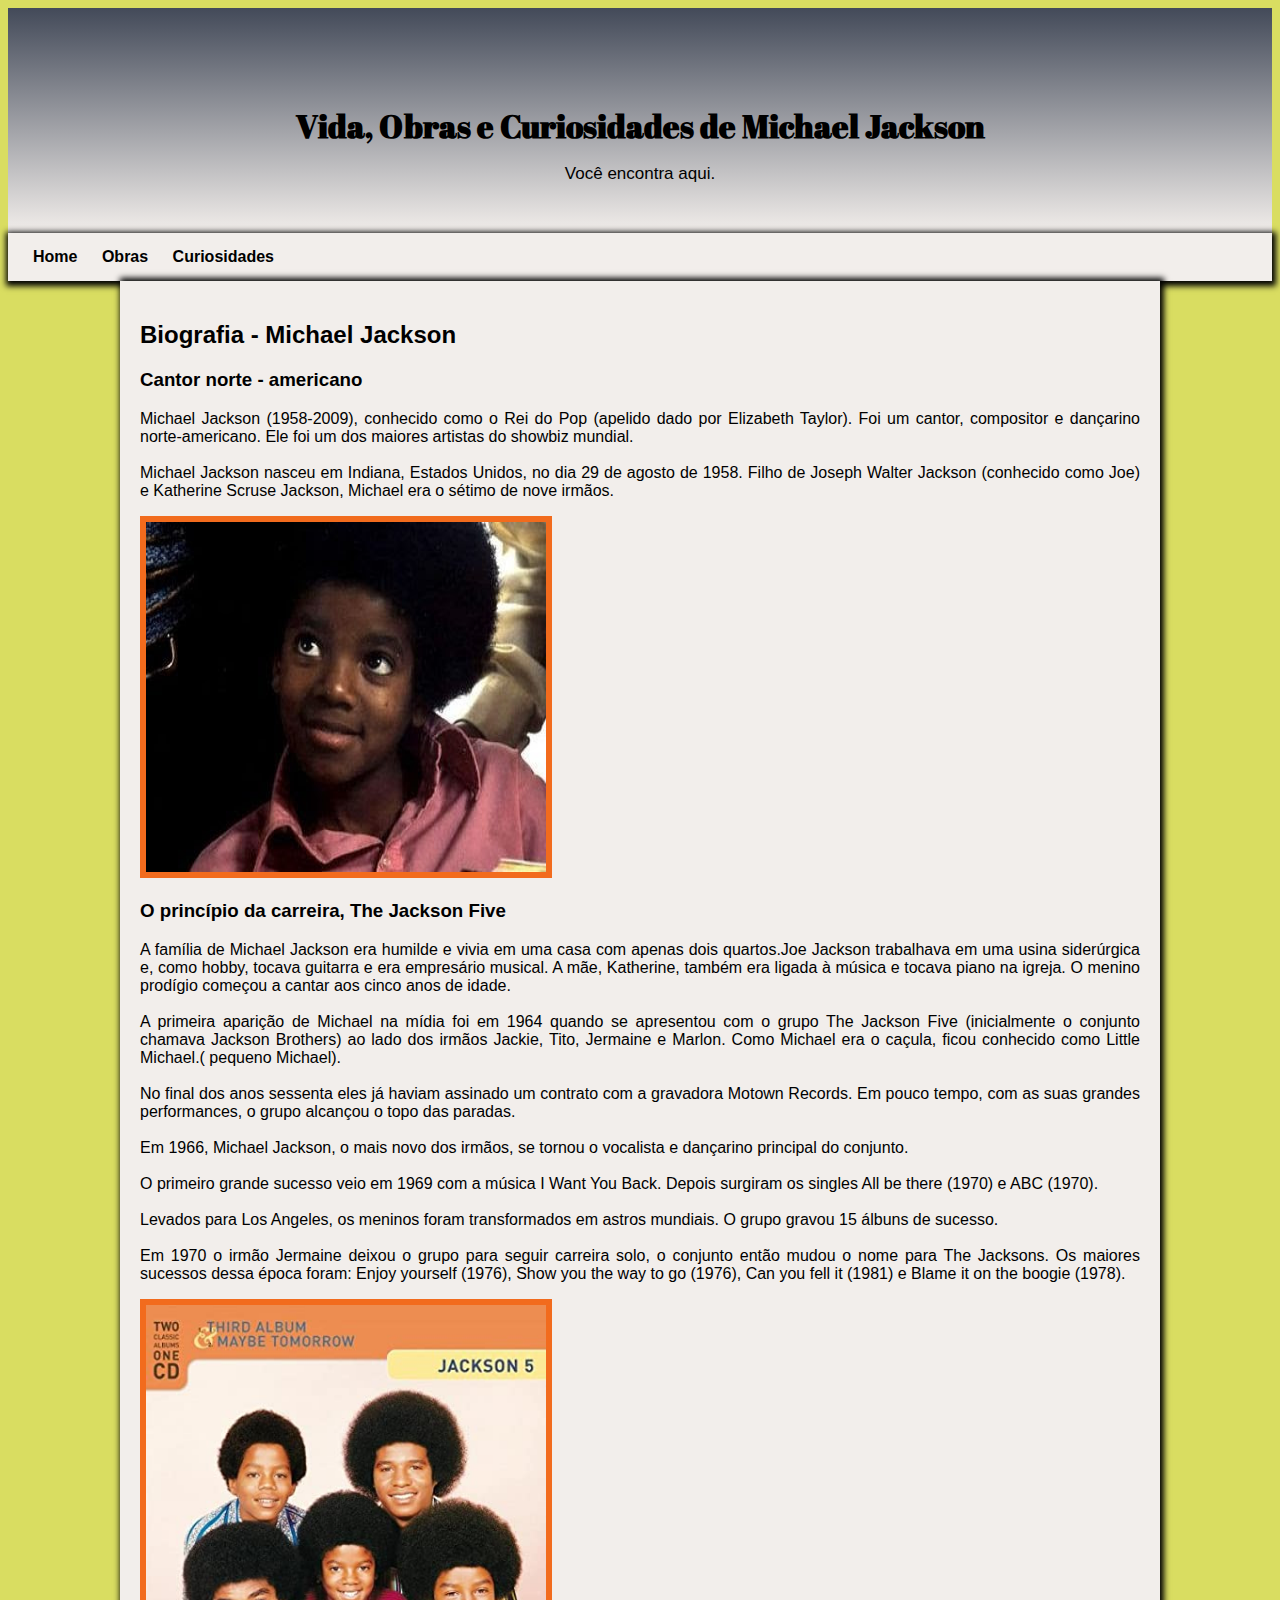
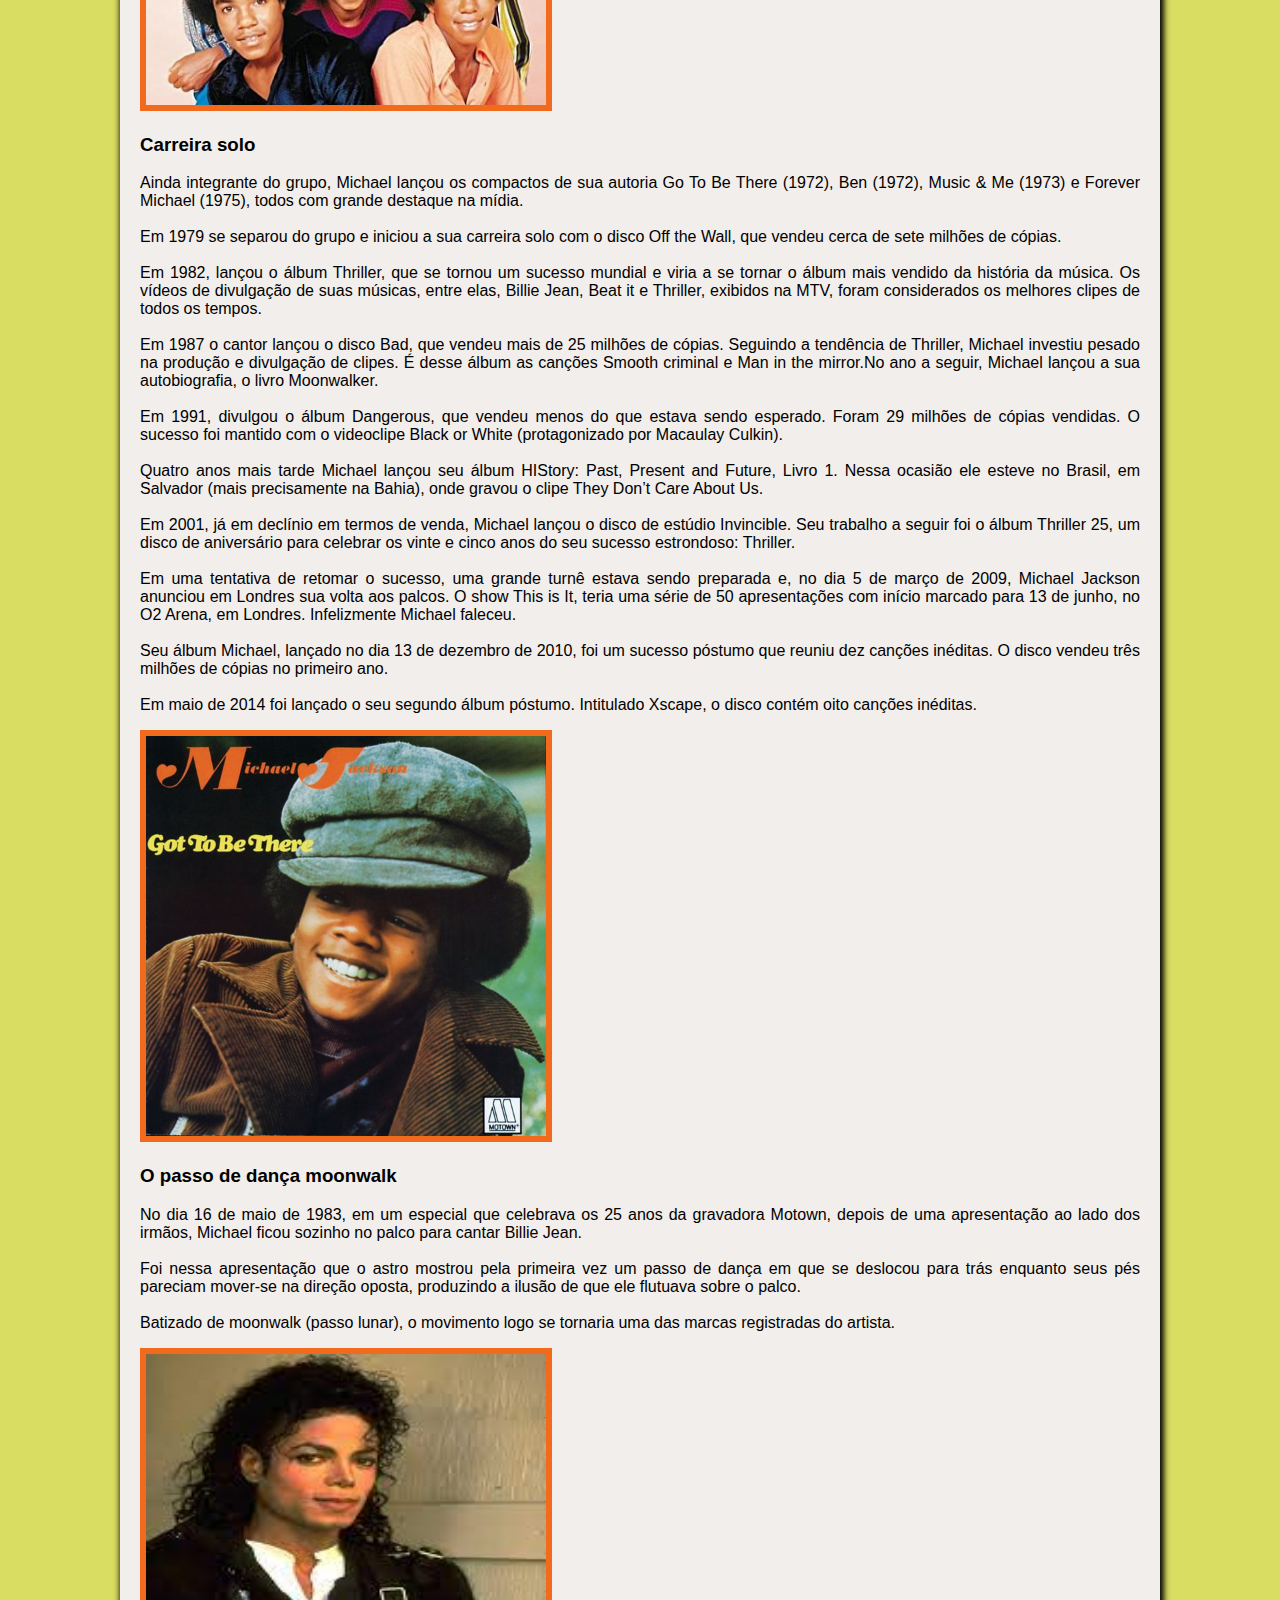
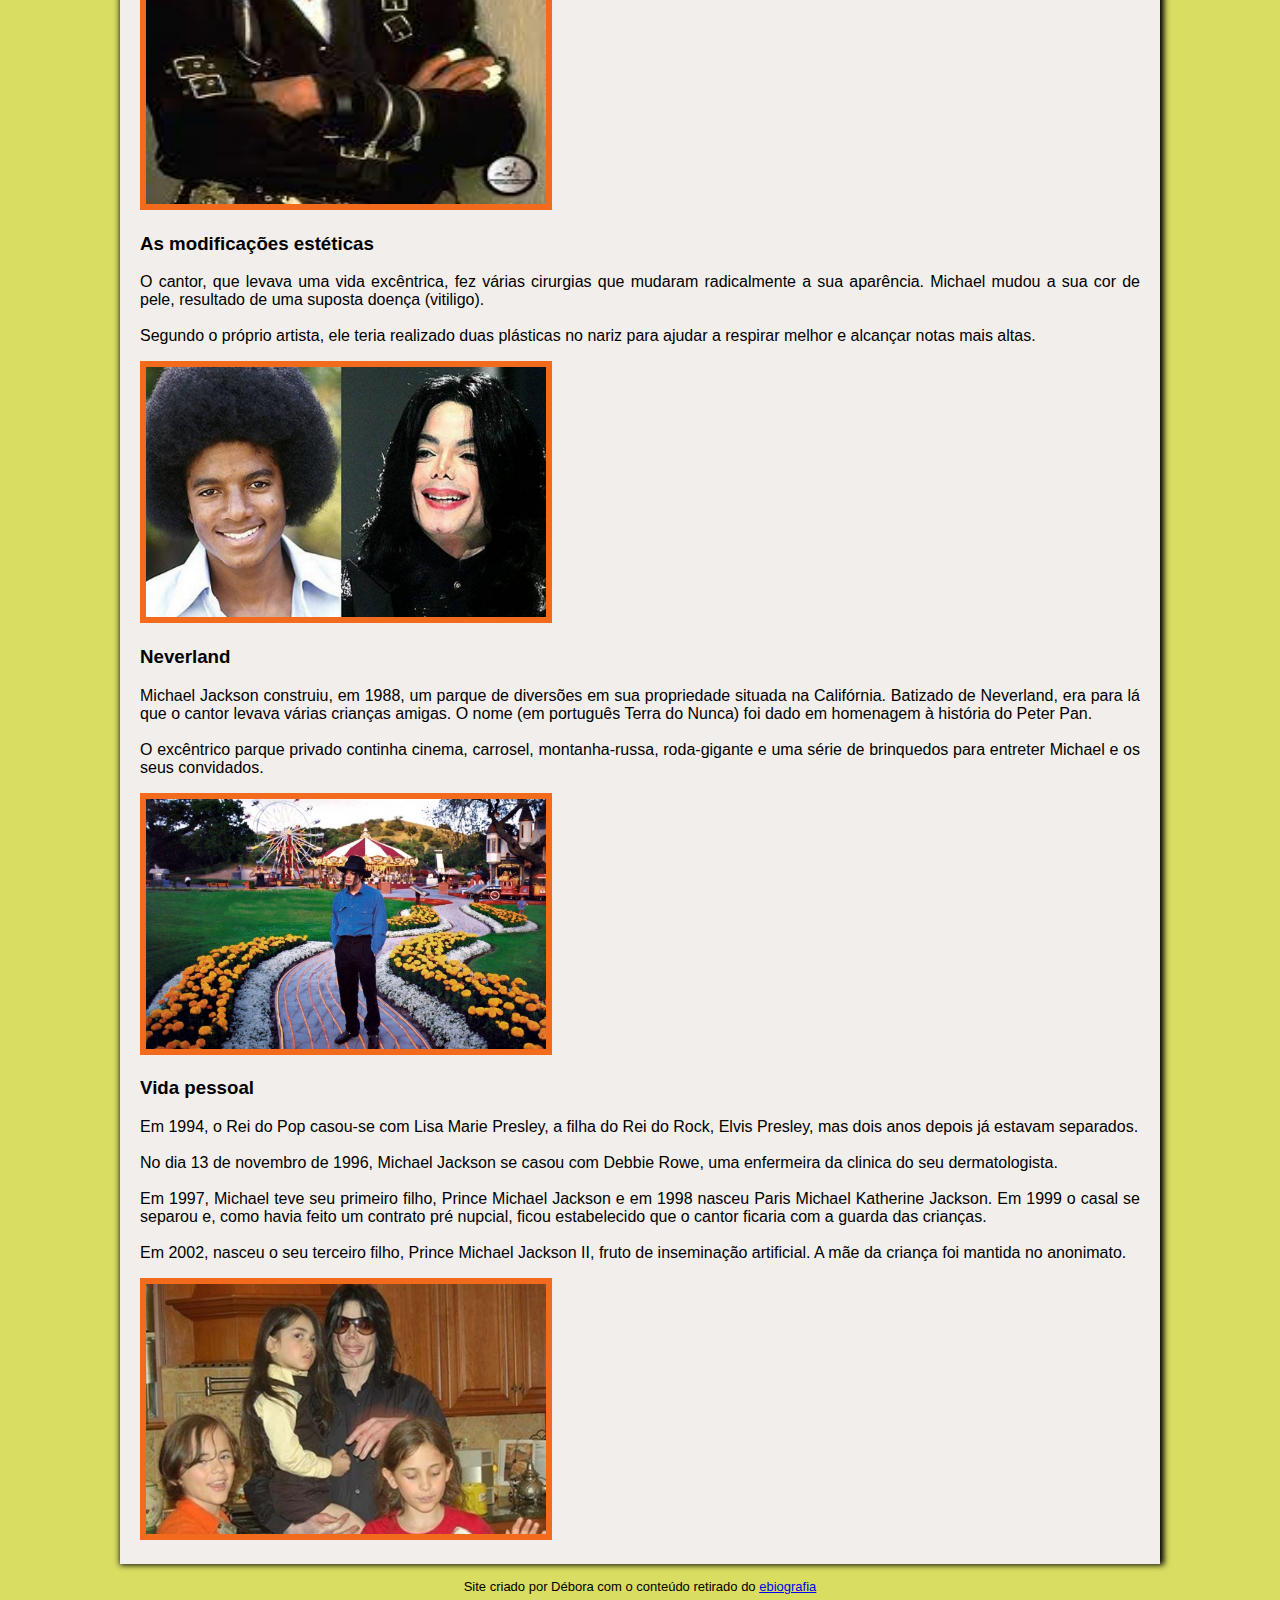
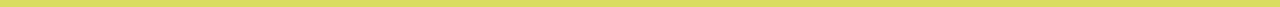
<file: index.html>
<!DOCTYPE html>
<html lang="pt-br">
<head>
    <meta charset="UTF-8">
    <meta http-equiv="X-UA-Compatible" content="IE=edge">
    <meta name="viewport" content="width=device-width, initial-scale=1.0">
   
    <title>Biografia</title>

    <link rel="stylesheet" href="style.css">

</head>
<body>

<header>
    <h1>Vida, Obras e Curiosidades de Michael Jackson</h1>
    <p>Você encontra aqui.</p>
</header>


<nav>
    <a href="index.html">Home</a>
    <a href="obras.html">Obras</a>
    <a href="curiosidades.html">Curiosidades</a>
</nav>

<main>
<article>
    
    <h2>Biografia - Michael Jackson</h2>
    <h3>Cantor norte - americano</h3>

<p>Michael Jackson (1958-2009), conhecido como o Rei do Pop (apelido dado por 
 Elizabeth Taylor). Foi um cantor, compositor e dançarino norte-americano. 
Ele foi um dos maiores artistas do showbiz mundial.
<br><br>
 Michael Jackson nasceu em Indiana, Estados Unidos, no dia 29 de agosto de 1958. 
 Filho de Joseph Walter Jackson (conhecido como Joe) e Katherine Scruse Jackson, 
 Michael era o sétimo de nove irmãos.
</p>

<img src="michaeljackson.jpg" alt="Michael Jackson criança" 
style="width:400px; height:350px;"><br>

    <h3>O princípio da carreira, The Jackson Five</h3>

 <p>A família de Michael Jackson era humilde e vivia em uma casa com apenas dois 
 quartos.Joe Jackson trabalhava em uma usina siderúrgica e, como hobby, tocava 
 guitarra e era empresário musical. A mãe, Katherine, também era ligada à música 
 e tocava piano na igreja. O menino prodígio começou a cantar aos cinco anos de 
 idade.
 <br><br>
 A primeira aparição de Michael na mídia foi em 1964 quando se apresentou com o 
 grupo The Jackson Five (inicialmente o conjunto chamava Jackson Brothers) 
 ao lado dos irmãos Jackie, Tito, Jermaine e Marlon. Como Michael era o caçula, 
 ficou conhecido como Little Michael.( pequeno Michael).
 <br><br>
 No final dos anos sessenta eles já haviam assinado um contrato com a gravadora 
 Motown Records. Em pouco tempo, com as suas grandes performances, o grupo 
 alcançou o topo das paradas. 
 <br><br>
 Em 1966, Michael Jackson, o mais novo dos irmãos, se tornou o vocalista e 
 dançarino principal do conjunto.
 <br><br>
 O primeiro grande sucesso veio em 1969 com a música I Want You Back. Depois 
 surgiram os singles All be there (1970) e ABC (1970).
 <br><br>
 Levados para Los Angeles, os meninos foram transformados em astros mundiais. 
 O grupo gravou 15 álbuns de sucesso.
 <br><br>
 Em 1970 o irmão Jermaine deixou o grupo para seguir carreira solo, o conjunto 
 então mudou o nome para The Jacksons. Os maiores sucessos dessa época foram: 
 Enjoy yourself (1976), Show you the way to go (1976), Can you fell it (1981) e 
 Blame it on the boogie (1978).</p>


 <img src="thejacksonfive.jpg" alt="The Jackson Five"
 style="width:400px; height:400px;"><br>


    <h3>Carreira solo</h3>

<p>Ainda integrante do grupo, Michael lançou os compactos de sua autoria Go 
To Be There (1972), Ben (1972), Music & Me (1973) e Forever Michael (1975), todos
com grande destaque na mídia.
<br><br>
Em 1979 se separou do grupo e iniciou a sua carreira solo com o disco Off the 
Wall, que vendeu cerca de sete milhões de cópias.
<br><br>
Em 1982, lançou o álbum Thriller, que se tornou um sucesso mundial e viria a se 
tornar o álbum mais vendido da história da música. Os vídeos de divulgação de suas
músicas, entre elas, Billie Jean, Beat it e Thriller, exibidos na MTV, foram 
 considerados os melhores clipes de todos os tempos.
 <br><br>
 Em 1987 o cantor lançou o disco Bad, que vendeu mais de 25 milhões de cópias. 
 Seguindo a tendência de Thriller, Michael investiu pesado na produção e 
 divulgação de clipes. É desse álbum as canções Smooth criminal e Man in the 
 mirror.No ano a seguir, Michael lançou a sua autobiografia, o livro Moonwalker.
 <br><br>
 Em 1991, divulgou o álbum Dangerous, que vendeu menos do que estava sendo 
 esperado. Foram 29 milhões de cópias vendidas. O sucesso foi mantido com o 
 videoclipe Black or White (protagonizado por Macaulay Culkin).
 <br><br>
 Quatro anos mais tarde Michael lançou seu álbum HIStory: Past, Present and Future, 
 Livro 1. Nessa ocasião ele esteve no Brasil, em Salvador (mais precisamente na 
 Bahia), onde gravou o clipe They Don’t Care About Us.
 <br><br>
 Em 2001, já em declínio em termos de venda, Michael lançou o disco de estúdio 
 Invincible. Seu trabalho a seguir foi o álbum Thriller 25, um disco de 
 aniversário para celebrar os vinte e cinco anos do seu sucesso estrondoso: 
 Thriller. 
 <br><br>
 Em uma tentativa de retomar o sucesso, uma grande turnê estava sendo preparada e, 
 no dia 5 de março de 2009, Michael Jackson anunciou em Londres sua volta aos 
 palcos. O show This is It, teria uma série de 50 apresentações com início marcado 
 para 13 de junho, no O2 Arena, em Londres. Infelizmente Michael faleceu. 
 <br><br>
 Seu álbum Michael, lançado no dia 13 de dezembro de 2010, foi um sucesso póstumo
 que reuniu dez canções inéditas. O disco vendeu três milhões de cópias no
primeiro ano.
<br><br>
Em maio de 2014 foi lançado o seu segundo álbum póstumo. Intitulado Xscape, o 
disco contém oito canções inéditas.</p>


<img src="gotobethere.jpg" alt="Álbum" 
style="width:400px; height:400px;"><br>

    <h3>O passo de dança moonwalk</h3>

<p>No dia 16 de maio de 1983, em um especial que celebrava os 25 anos da gravadora 
Motown, depois de uma apresentação ao lado dos irmãos, Michael ficou sozinho no 
palco para cantar Billie Jean. 
<br><br>
Foi nessa apresentação que o astro mostrou pela primeira vez um passo de dança 
em que se deslocou para trás enquanto seus pés pareciam mover-se na direção oposta, 
produzindo a ilusão de que ele flutuava sobre o palco.
<br><br>
Batizado de moonwalk (passo lunar), o movimento logo se tornaria uma das marcas 
registradas do artista. </p>

<img src="moonwalkermusica.jpg" alt="Moonwalker"
style="width:400px; height:450px;"><br>

   <h3>As modificações estéticas</h3>


<p>O cantor, que levava uma vida excêntrica, fez várias cirurgias que mudaram 
radicalmente a sua aparência. Michael mudou a sua cor de pele, resultado de uma 
suposta doença (vitiligo). 
<br><br>
Segundo o próprio artista, ele teria realizado duas plásticas no nariz para ajudar 
a respirar melhor e alcançar notas mais altas.</p> 

<img src="michaelcirurgias.jpg" alt="Michael cirurgias"
style="width:400px; height:250px;"><br>

    <h3>Neverland</h3>

<p>Michael Jackson construiu, em 1988, um parque de diversões em sua propriedade 
situada na Califórnia. Batizado de Neverland, era para lá que o cantor levava 
várias crianças amigas. O nome (em português Terra do Nunca) foi dado em 
homenagem à história do Peter Pan.
<br><br>
O excêntrico parque privado continha cinema, carrosel, montanha-russa, 
roda-gigante e uma série de brinquedos para entreter Michael e os seus convidados.
</p>

<img src="neverland.jpg" alt="Terra do Nunca"
style="width:400px; height:250px;"><br>

   <h3>Vida pessoal</h3>

<p>Em 1994, o Rei do Pop casou-se com Lisa Marie Presley, a filha do Rei do Rock,
Elvis Presley, mas dois anos depois já estavam separados.
<br><br>
No dia 13 de novembro de 1996, Michael Jackson se casou com Debbie Rowe, uma 
enfermeira da clinica do seu dermatologista.
<br><br>
Em 1997, Michael teve seu primeiro filho, Prince Michael Jackson e em 1998 nasceu
Paris Michael Katherine Jackson. Em 1999 o casal se separou e, como havia feito 
um contrato pré nupcial, ficou estabelecido que o cantor ficaria com a guarda das
crianças.
<br><br>
Em 2002, nasceu o seu terceiro filho, Prince Michael Jackson II, fruto de 
inseminação artificial. A mãe da criança foi mantida no anonimato.</p>

<img src="michaelefilhos.png" alt="Michael e filhos"
style="width:400px; height:250px;"><br>

</article>
</main>


<footer>
    <p>Site criado por Débora com o conteúdo retirado do 
    <a href="https://www.ebiografia.com/michael_jackson/">ebiografia</a></p>
</footer>

</body>
</html>
</file>
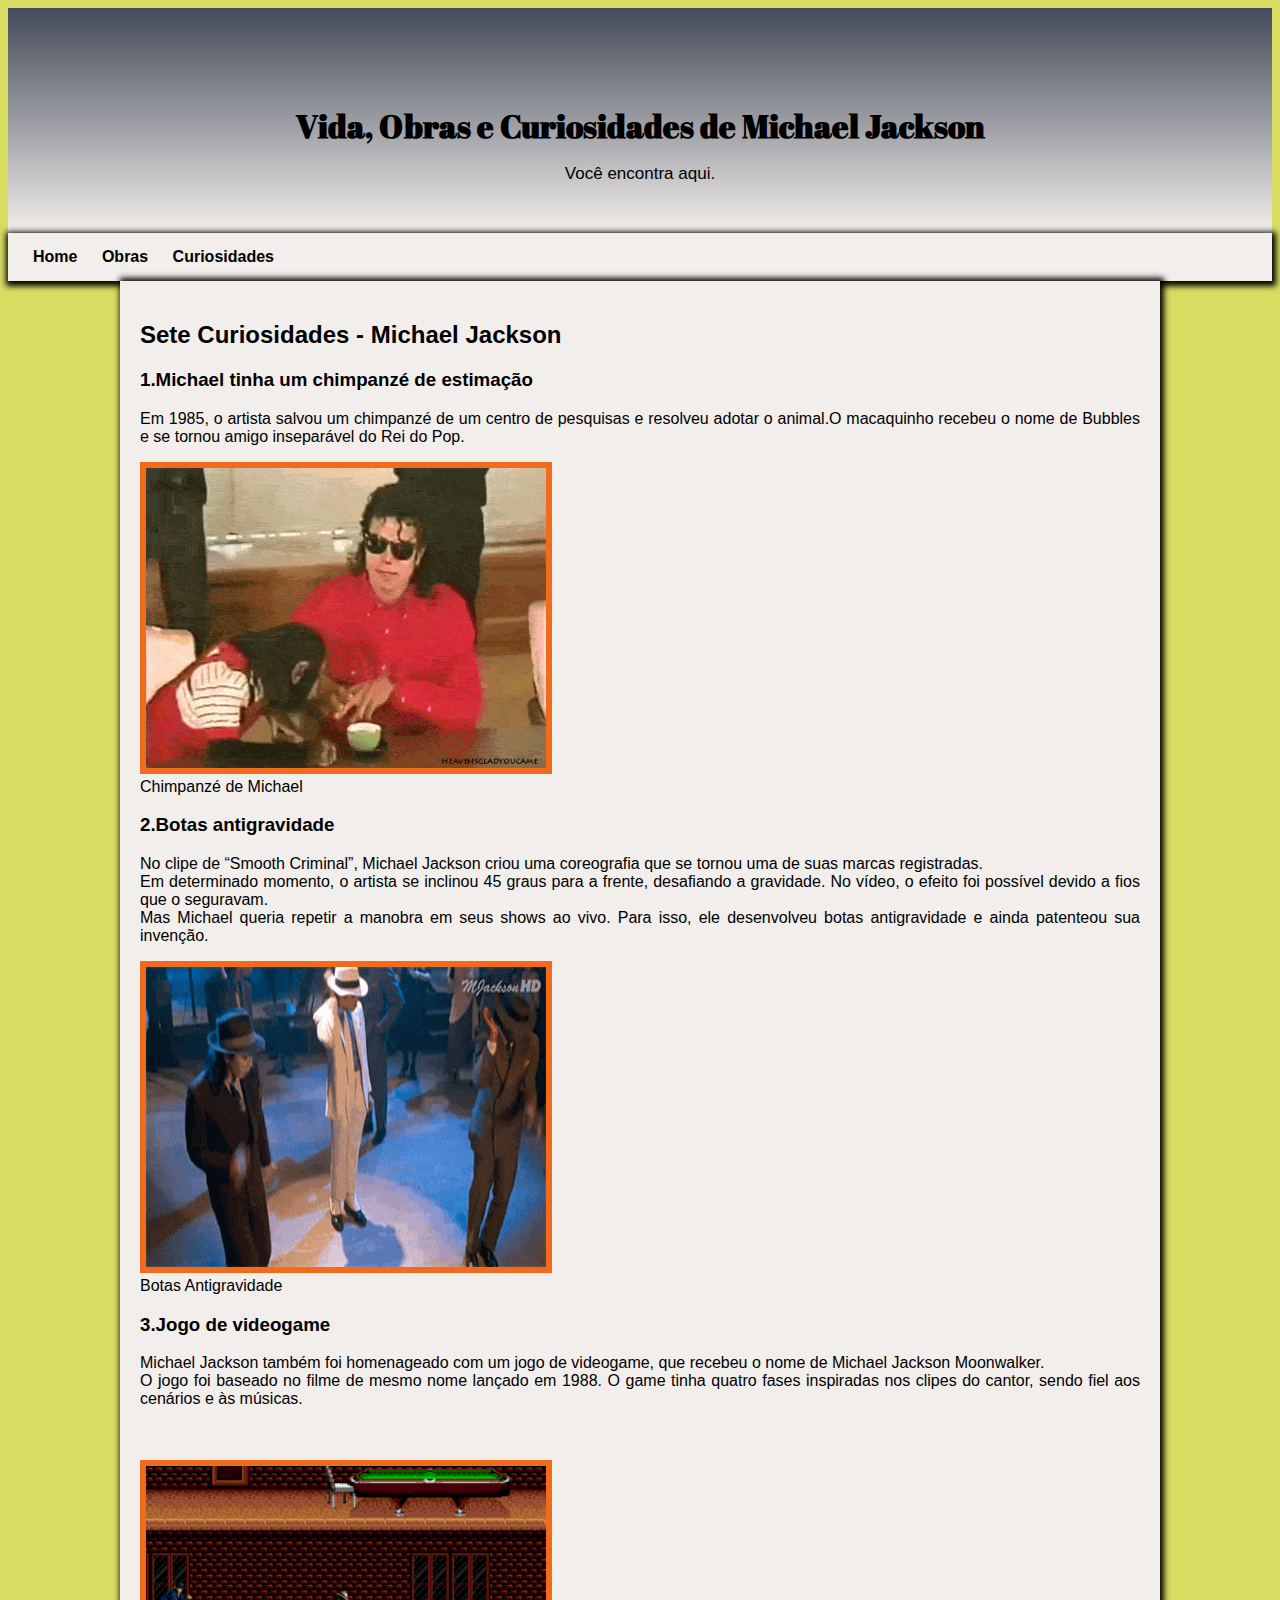
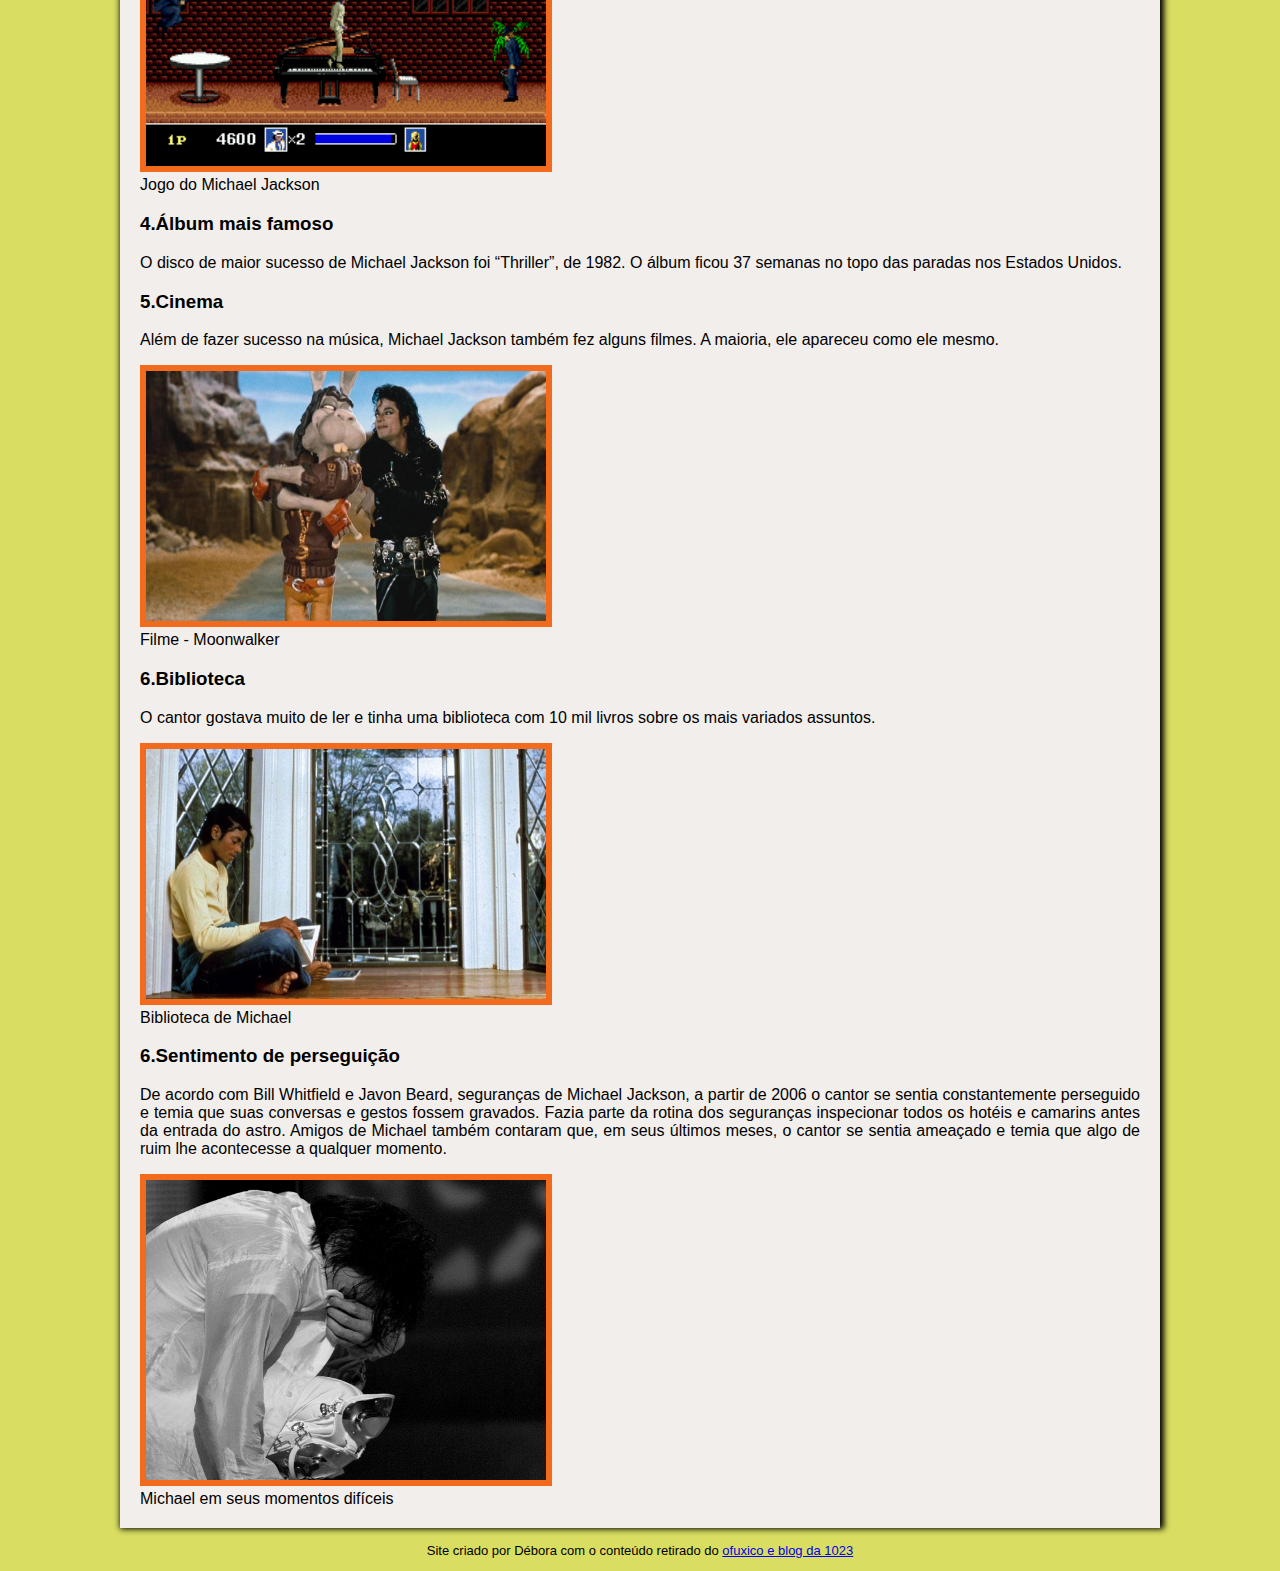
<file: curiosidades.html>
<!DOCTYPE html>
<html lang="pt-br">
<head>
    <meta charset="UTF-8">
    <meta http-equiv="X-UA-Compatible" content="IE=edge">
    <meta name="viewport" content="width=device-width, initial-scale=1.0">
   
    <title>Curiosidades</title>

    <link rel="stylesheet" href="style.css">

</head>
<body>

   <header>
      <h1>Vida, Obras e Curiosidades de Michael Jackson</h1>
      <p>Você encontra aqui.</p>
  </header>
  
  
  <nav>
      <a href="index.html">Home</a>
      <a href="obras.html">Obras</a>
      <a href="curiosidades.html">Curiosidades</a>
  </nav>
  
  <main>
  <article>
      
    <h2>Sete Curiosidades - Michael Jackson</h2>
   

<h3>1.Michael tinha um chimpanzé de estimação</h3>


<p>Em 1985, o artista salvou um chimpanzé de um centro de pesquisas e resolveu 
adotar o animal.O macaquinho recebeu o nome de Bubbles e se tornou amigo 
inseparável do Rei do Pop.</p>


<img src="animaldeestimação.gif" alt="Animal de estimação"
style="width:400px; height:300px;"><br><figcapto>Chimpanzé de Michael</figcapto>


   <h3>2.Botas antigravidade </h3>


<p>No clipe de “Smooth Criminal”, Michael Jackson criou uma coreografia que se 
tornou uma de suas marcas registradas.
<br>
Em determinado momento, o artista se inclinou 45 graus para a frente, desafiando a 
gravidade. No vídeo, o efeito foi possível devido a fios que o seguravam.
<br>
Mas Michael queria repetir a manobra em seus shows ao vivo. Para isso, ele 
desenvolveu botas antigravidade e ainda patenteou sua invenção.
</p>


   <img src="botasantigravidade.gif" alt="Botas Antigravidade" 
   style="width:400px; height:300px;"><br><figcapto>Botas Antigravidade</figcapto>



   <h3>3.Jogo de videogame</h3>
   

<p>Michael Jackson também foi homenageado com um jogo de videogame, que recebeu o
nome de Michael Jackson Moonwalker.
<br>
O jogo foi baseado no filme de mesmo nome lançado em 1988. O game tinha quatro 
fases inspiradas nos clipes do cantor, sendo fiel aos cenários e às músicas.</p>
<br><br>

   <img src="jogodomichaeljackson.gif" alt="Jogo do Michael Jackson"
   style="width:400px; height:300px;"><br><figcapto>Jogo do Michael Jackson</figcapto>

   <h3>4.Álbum mais famoso</h3>


<p>O disco de maior sucesso de Michael Jackson foi “Thriller”, de 1982. O álbum 
ficou 37 semanas no topo das paradas nos Estados Unidos.</p>


    <h3>5.Cinema</h3>
 

<p>Além de fazer sucesso na música, Michael Jackson também fez alguns filmes. A 
maioria, ele apareceu como ele mesmo.</p>

<img src="moonwalkerfilme.jpg" alt="Cinema"
style="width:400px; height:250px;"><br><figcapto>Filme - Moonwalker</figcapto>


   <h3>6.Biblioteca</h3>


<p>O cantor gostava muito de ler e tinha uma biblioteca com 10 mil livros sobre os
 mais variados assuntos. </p>

 <img src="bibliotecademichael.jpg" alt="Biblioteca de Michael"
 style="width:400px; height:250px;"><br><figcapto>Biblioteca de Michael</figcapto>


   <h3>6.Sentimento de perseguição</h3>
   

<p>De acordo com Bill Whitfield e Javon Beard, seguranças de Michael Jackson, a 
partir de 2006 o cantor se sentia constantemente perseguido e temia que suas 
conversas e gestos fossem gravados. Fazia parte da rotina dos seguranças 
inspecionar todos os hotéis e camarins antes da entrada do astro. Amigos de 
Michael também contaram que, em seus últimos meses, o cantor se sentia ameaçado 
e temia que algo de ruim lhe acontecesse a qualquer momento.</p>


<img src="michaeltriste.jpeg" alt="Michael Triste"
style="width:400px; height:300px;"><br><figcapto>Michael em seus momentos difíceis</figcapto>

</article>
</main>

<footer>
   <p>Site criado por Débora com o conteúdo retirado do 
   <a href="https://www.ofuxico.com.br/noticias/relembre-sete-curiosidades-sob're-michael-jackson/"
   >ofuxico e </a><a href="https://1023.clicrbs.com.br/blogda1023/2022/01/12/5-curiosidades-sobre-michael-jackson/">blog da 1023</a></p>
</footer>

</body>
</html>
</file>
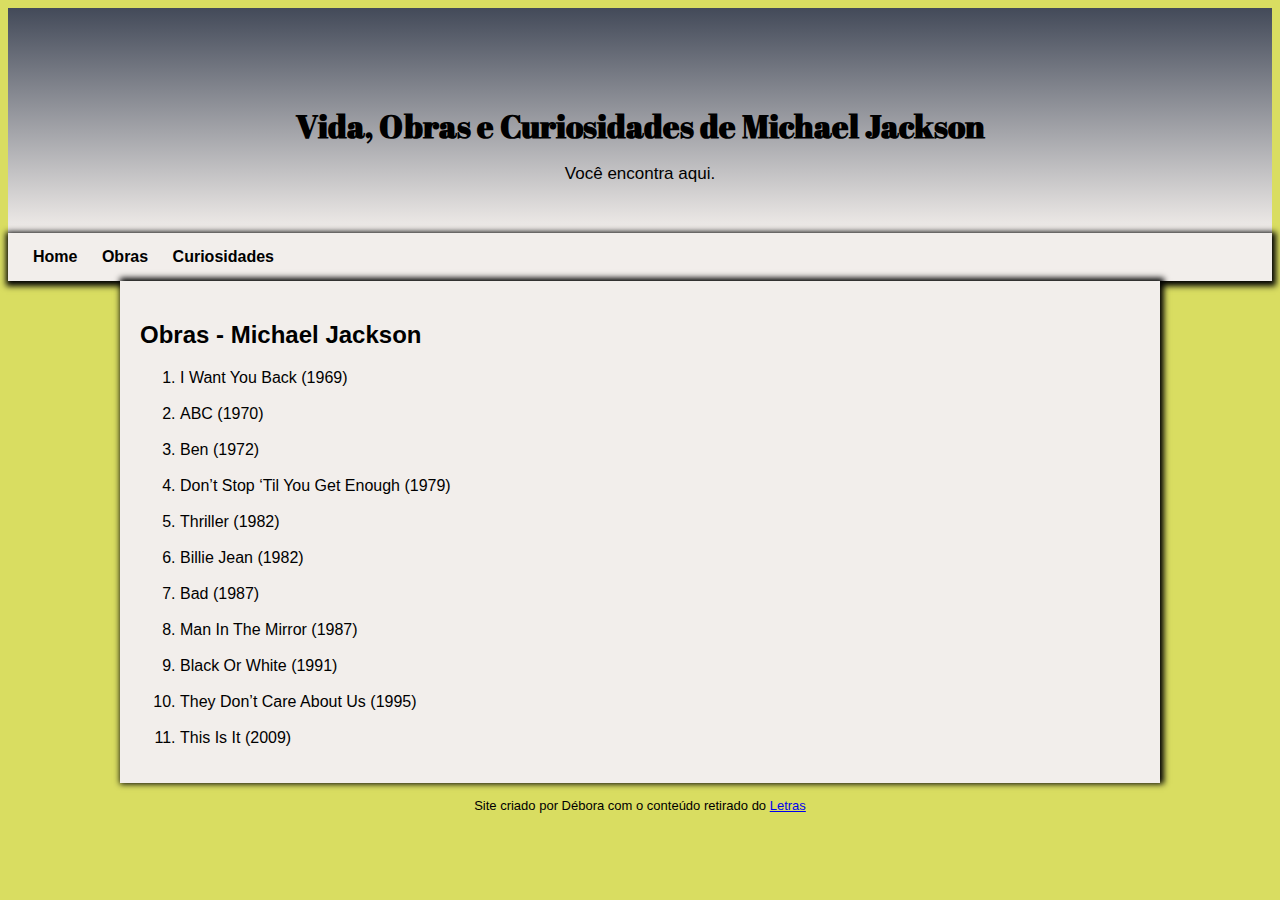
<file: obras.html>
<!DOCTYPE html>
<html lang="pt-br">
<head>
    <meta charset="UTF-8">
    <meta http-equiv="X-UA-Compatible" content="IE=edge">
    <meta name="viewport" content="width=device-width, initial-scale=1.0">
   
    <title>Obras</title>
    <link rel="stylesheet" href="style.css">

</head>
<body>

<header>
     <h1>Vida, Obras e Curiosidades de Michael Jackson</h1>
      <p>Você encontra aqui.</p>
</header>
                
<nav>
      <a href="index.html">Home</a>
      <a href="obras.html">Obras</a>
      <a href="curiosidades.html">Curiosidades</a>
</nav>
        
<main>
<article>
            
    <h2>Obras - Michael Jackson</h2>

    <ol>

      <li>I Want You Back (1969)</li>
<br>
      <li>ABC (1970)</li>
<br>
      <li>Ben (1972)</li>
<br>
      <li>Don’t Stop ‘Til You Get Enough (1979)</li>
<br>
      <li>Thriller (1982)</li>
<br>
      <li>Billie Jean (1982)</li>
<br>
      <li>Bad (1987)</li>
<br>
      <li>Man In The Mirror (1987)</li>
<br>
      <li>Black Or White (1991)</li>
<br>
      <li>They Don’t Care About Us (1995)</li>
<br>
      <li>This Is It (2009)</li>
  
      </ol>

</article>
</main>



<footer>
<p>Site criado por Débora com o conteúdo retirado do 
<a href="https://www.letras.mus.br/">Letras</a></p>
</footer>
  
</body>
</html>
</file>
<file: style.css>
@charset "UTF-8";

@import url('https://fonts.googleapis.com/css2?family= Abril+Fatface & family = Poppins & display=swap');

:root{
    --cor1:#434A59;
    --cor2:#868C54;
    --cor3:#BABF30;
    --cor4:#F26B1D;
    --cor5:#F2EEEB;

  }

body{
    background-color: #d9dd61;
    font-family: 'Poppins', sans-serif;
    font-size: 16px;
    color: black;
}

header{  /*direção, cor1, cor2*/

    background-image: linear-gradient(to top, var(--cor5), var(--cor1));
    min-height: 150px;
    text-align: center;
    padding-top: 75px;
    
    }
    
h1{
    font-family:'Abril Fatface', sans-serif;
    color:black;
    font-weight:900;
    margin-bottom: 15px;
}

header > p{
    colo: var(--cor3);
    font-size: 17px;
    text-align: center;
   
}

nav{
background-color: var(--cor5);
padding: 15px;
box-shadow: 1px 2px 6px 3px black;
}

nav > a{
    color: black;
    padding: 10px;
    text-decoration: none;
    font-weight: bold;
    border-radius: 5px;
    transition: 0.3s;
}

nav > a:hover{
    background-color: var(--cor1);
    color: var(--cor3);
}  
   
  main{
    background-color: var(--cor5);
    min-width: 320px;
    max-width: 1000px;
    margin: auto; 
    text-align: justify;
    margin-bottom: 15px;
    padding: 20px;
    box-shadow: 2px -1px 6px 2px black;

}

img{
   border: 6px solid var(--cor4);

  }

figcaption{
   background-color: var(--cor4);
    padding: 10px;
    border-radius: 5px;
}

footer >p{
    font-size: 13px;
    text-align: center;
}
</file>
